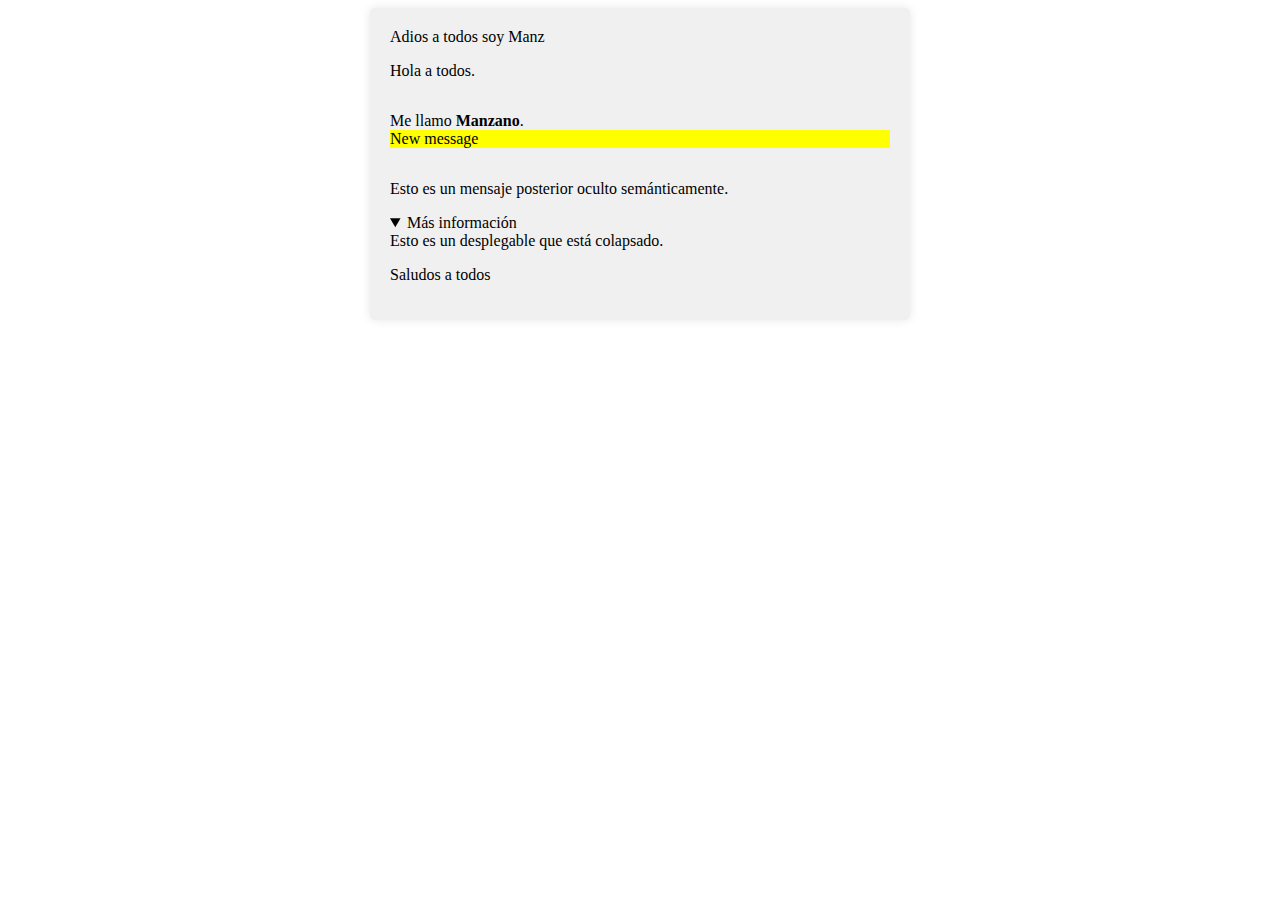
<file: 04/index.html>
<!DOCTYPE html>
<html lang="es">
<head>
    <meta charset="UTF-8" />
    <meta name="viewport" content="width=device-width, initial-scale=1.0" />
    <title>Ejemplo 4 DOM</title>
    <style>
        .container {
            background-color: #f0f0f0;
            padding: 20px;
            border-radius: 5px;
            box-shadow: 0 0 10px rgba(0, 0, 0, 0.1);
            display: flex;
            flex-direction: column;
            max-width: 500px;
            margin: 0 auto;
        }
        mark{
            display:none;
        }
    </style>
</head>
<body>
    <div class="container">
        <p>Hola a todos.</p>
        <p>Me llamo <strong>Manz</strong>. <mark>New message</mark></p>
        <p hidden>Esto es un mensaje posterior oculto semánticamente.</p>
        <details>
            <summary>Más información</summary>
            <div>Esto es un desplegable que está colapsado.</div>
        </details>
    </div>
    <script>
        var container = document.getElementsByClassName("container")[0]
        var strong = document.getElementsByTagName("strong")[0]
        var mark = document.querySelector("mark")
        var hidden = document.querySelectorAll("[hidden]")
        var details = document.querySelector("details")

        container.firstChild.textContent="Adios a todos soy Manz"
        container.lastElementChild.innerHTML +="<p>Saludos a todos</p>"
        strong.textContent="Manzano"
        mark.style.display="block"
        hidden.forEach(element => {
            element.removeAttribute("hidden")
        });
        details.open=true
    </script>
</body>
</html>
</file>
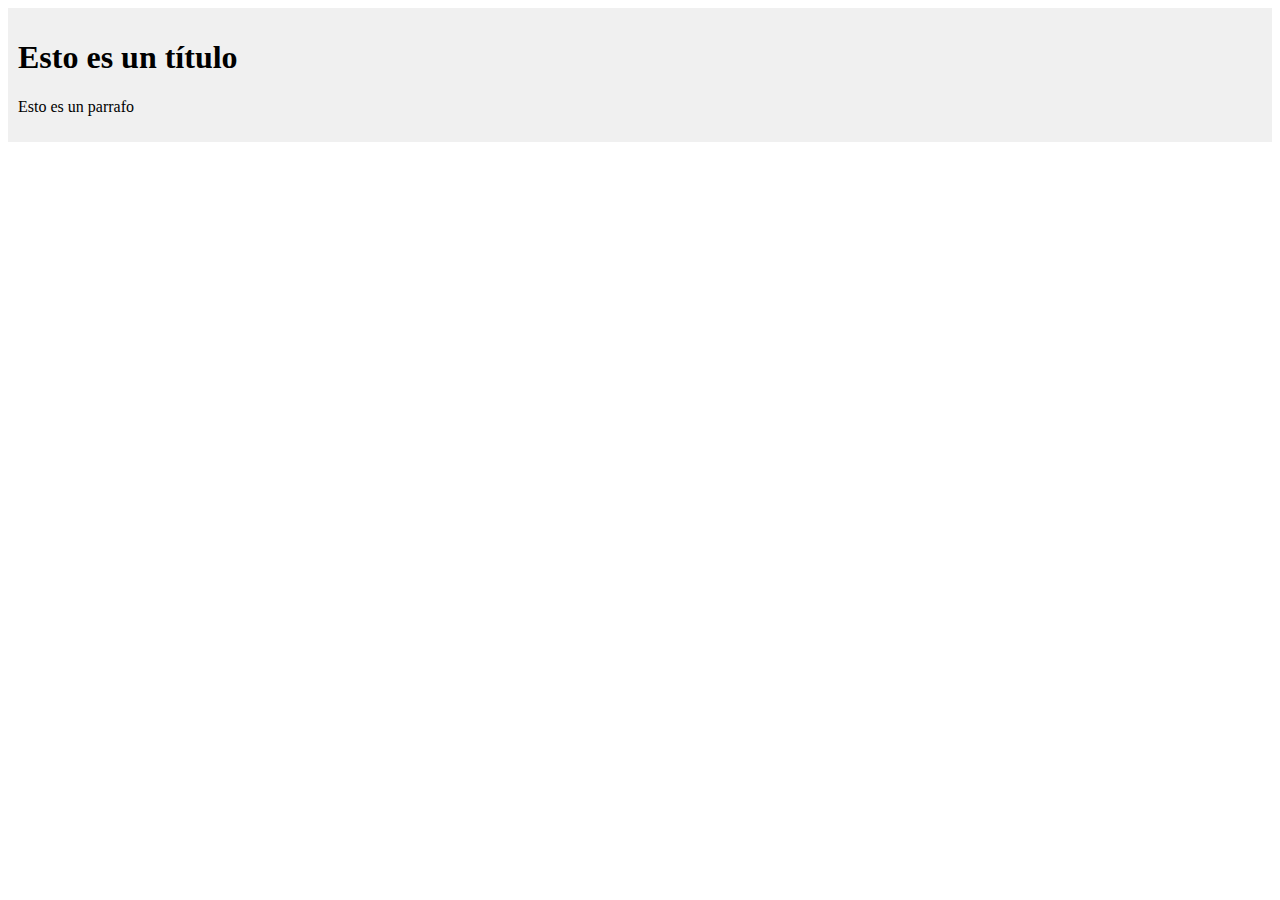
<file: 05/index.html>
<!DOCTYPE html>
<html lang="en">
<head>
    <meta charset="UTF-8">
    <meta name="viewport" content="width=device-width, initial-scale=1.0">
    <title>Ejemplo 4 DOM</title>
</head>
<body>
    <header class="card"></header>
    <script>
        var header = document.querySelector("header")

        header.innerHTML="<h1>Esto es un título</h1>"
        header.innerHTML+="<p>Esto es un parrafo</p>"
        header.style.background="#f0f0f0"
        header.style.padding="10px"
    </script>
</body>
</html>
</file>
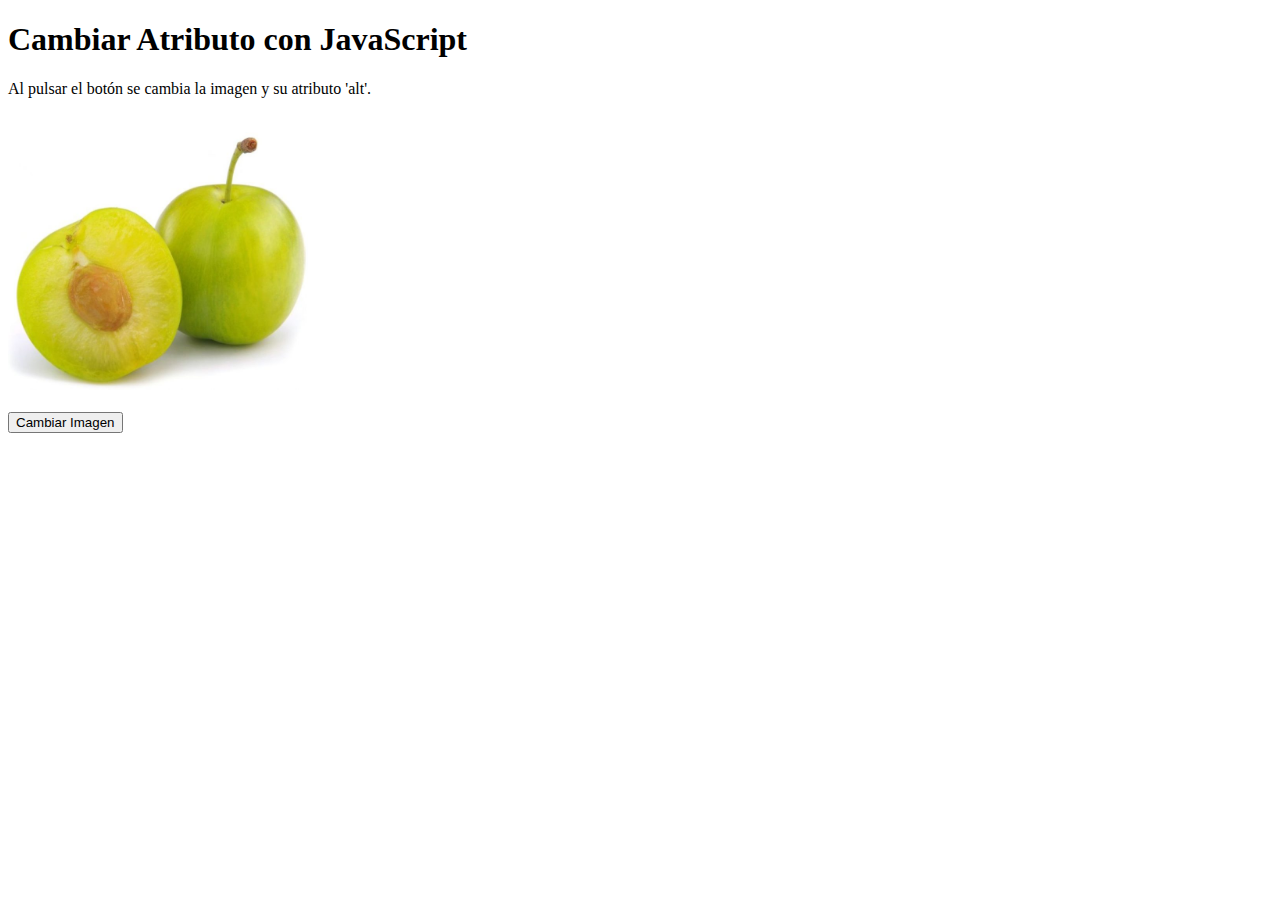
<file: 06/index.html>
<!DOCTYPE html>
<html lang="es">
<head>
    <meta charset="UTF-8">
    <meta name="viewport" content="width=device-width, initial-scale=1.0">
    <title>Ejemplo 6 Cambiar Atributo con JavaScript</title>
</head>
<body>
    <h1>Cambiar Atributo con JavaScript</h1>
    <p>Al pulsar el botón se cambia la imagen y su atributo 'alt'.</p>
    <br>
    <img id="miImagen" src="imagen1.jpg" alt="Imagen original" width="300">
    <br><br>
    <button onclick="cambiarImagen()">Cambiar Imagen</button>
    <script>
 </script>

</body>
</html>
</file>
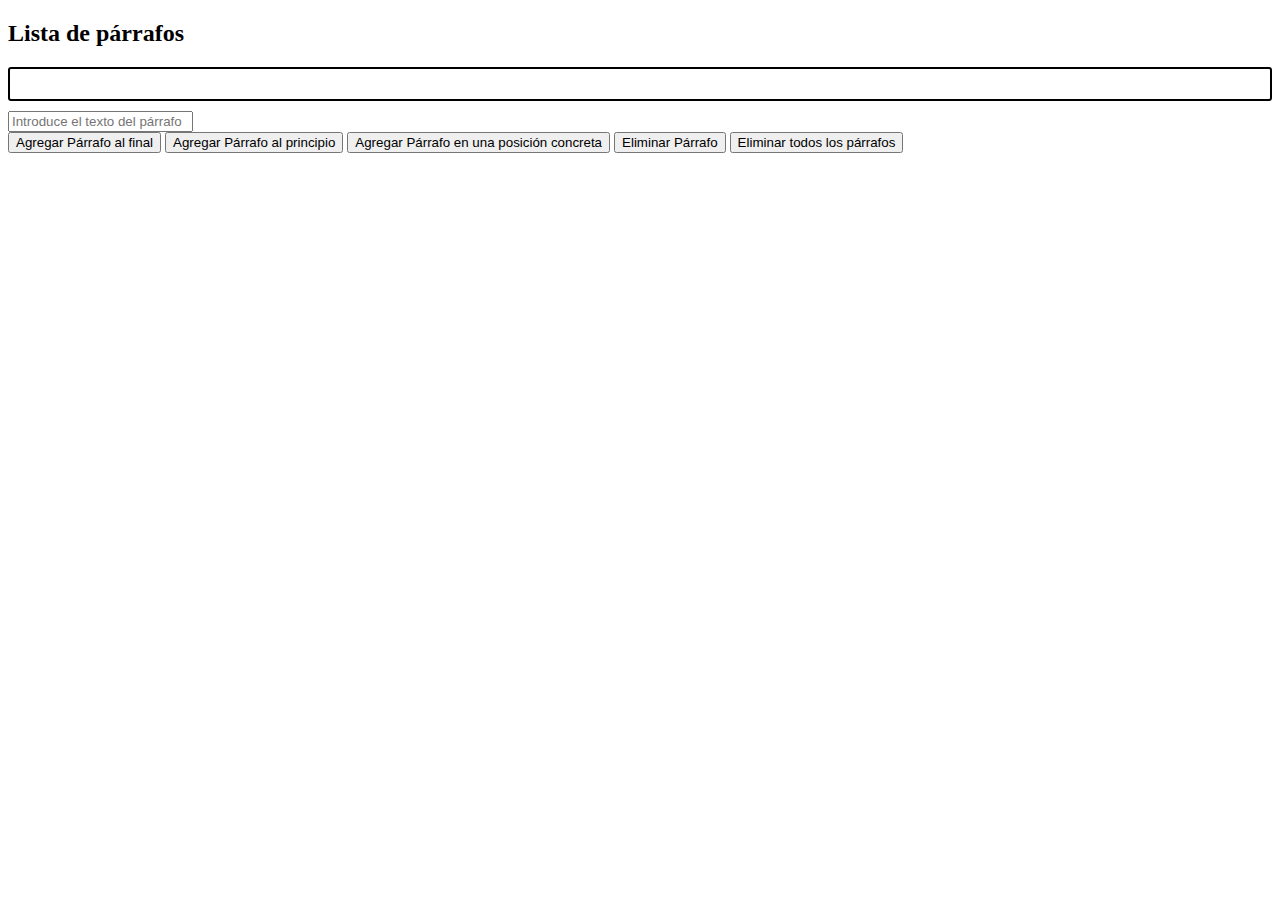
<file: 07/index.html>
<!DOCTYPE html>
<html lang="es">

<head>
    <meta charset="UTF-8" />
    <meta name="viewport" content="width=device-width, initial-scale=1.0" />
    <title>LMSGI-UD3.02 Nombre y apellidos </title>
    <!-- defer indica que se ejecuta cuando el DOM esta-->
    <link href="css/estilos.css" type="text/css" rel="stylesheet"/>
    <script src="js/script.js" defer></script>
</head>

<body>
    <h2>Lista de párrafos</h2>
    <div id="contenedor"></div>
    <input type="text" id="texto" placeholder="Introduce el texto del párrafo">
    <footer>
        <div class="botones">
            <input type="button" id="agregarFinal" value="Agregar Párrafo al final" />
            <input type="button" id="agregarPpio" value="Agregar Párrafo al principio" />
            <input type="button" id="agregarPosicion" value="Agregar Párrafo en una posición concreta" />
            <input type="button" id="eliminar" value="Eliminar Párrafo" />
            <input type="button" id="eliminarTodos" value="Eliminar todos los párrafos" />
        </div>
    </footer>


    <script>
    </script>
</body>

</html>
</file>
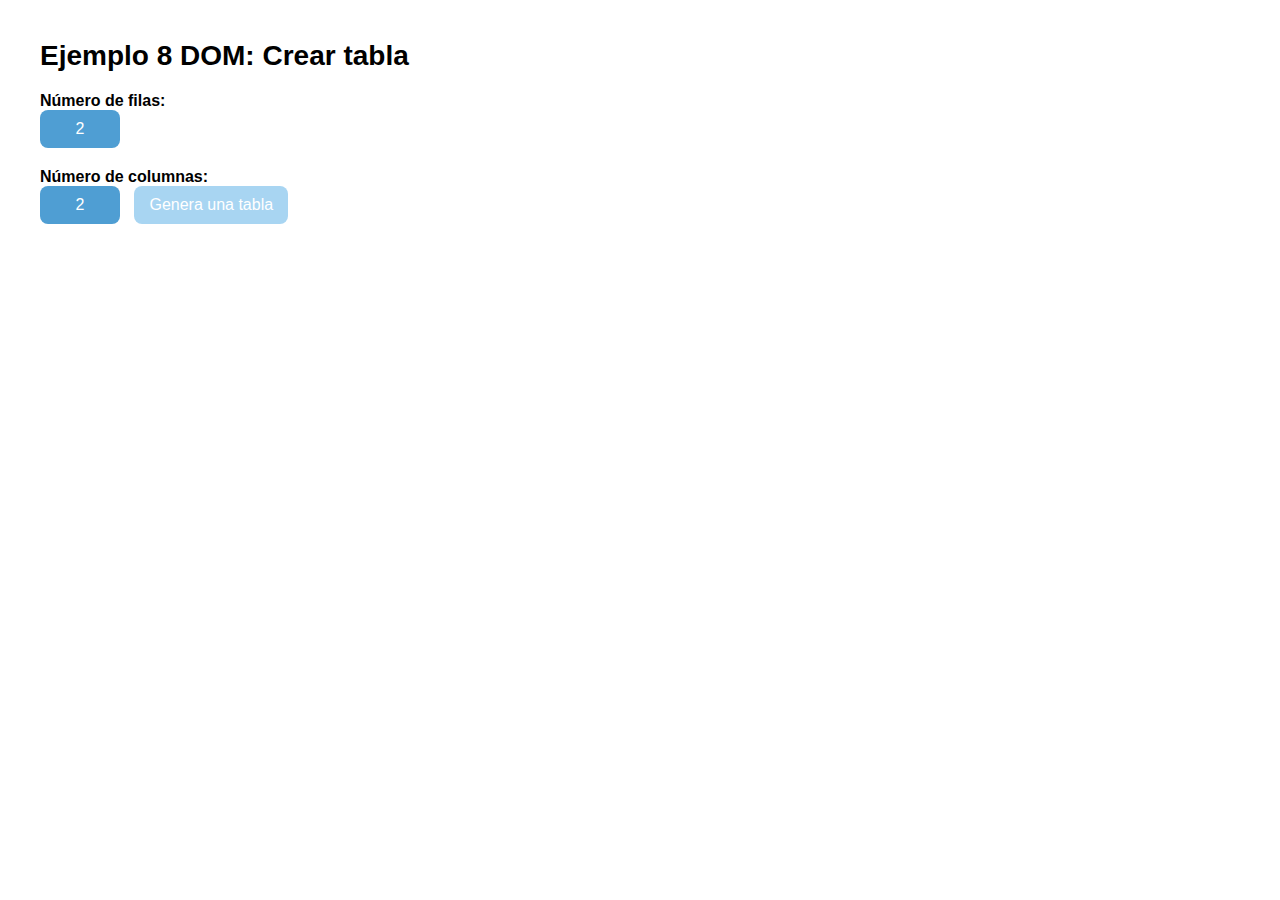
<file: 08/index.html>
<!DOCTYPE html>
<html lang="es">
    <head>
      <meta charset="UTF-8" />
      <meta name="viewport" content="width=device-width, initial-scale=1.0" />
      <title>Ejemplo 8 DOM</title>
      <link rel="stylesheet" href="css/estilos.css" />
    </head>
  <body>
    <h1>Ejemplo 8 DOM: Crear tabla</h1>
    <label for="filas">Número de filas:</label>
    <input type="number" id="filas" min="1" max="10" value="2">  
    <label for="numerocolumnas">Número de columnas:</label>
    <input type="number" id="numerocolumnas"  min="1" max="10" value="2">
    <input type="button" value="Genera una tabla" onclick="genera_tabla()" />
  </body>
  <script>
    function genera_tabla() {
      var body = document.getElementsByTagName("body")[0];
      var filas = document.getElementById("filas").value;
      var columnas = document.getElementById("numerocolumnas").value;
      console.log(filas+" "+columnas);
      // Limpiar contenido body

      body.innerHTML = '<h1>Ejemplo 8 DOM: Crear tabla</h1>\n<label for="filas">Número de filas:</label>\n<input type="number" id="filas" min="1" max="10" value="2">\n<label for="numerocolumnas">Número de columnas:</label>\n<input type="number" id="numerocolumnas"  min="1" max="10" value="2">\n<input type="button" value="Genera una tabla" onclick="genera_tabla()" />'

      var tabla = document.createElement("table");
      var tbody = document.createElement("tbody");

      for (let f = 0; f < filas; f++) {
        var tr = document.createElement("tr");
        for (let c = 0; c < columnas; c++) {
          var td = document.createElement("td");
          var textoCelda = document.createTextNode("Fila: "+f+", Columna: "+c);
          td.appendChild(textoCelda);
          tr.appendChild(td);
        }
        tbody.appendChild(tr);
      }
      tabla.appendChild(tbody);
      body.appendChild(tabla);
      tabla.setAttribute("border", "2");
      console.log("aaaaaa");
    }

  </script>
  </html>
</file>
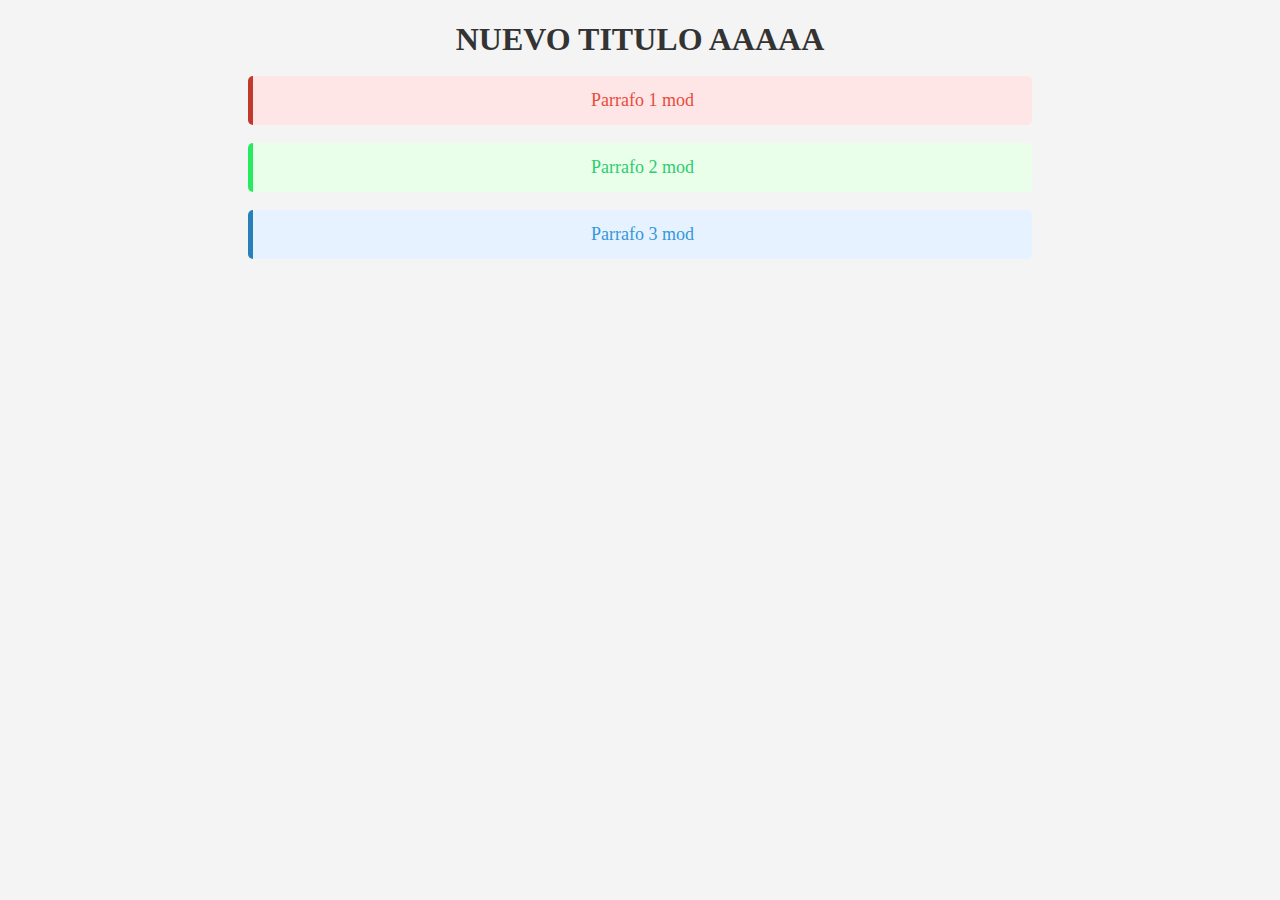
<file: 01/01.html>
<!DOCTYPE html>
<html lang="es">
  <head>
    <meta charset="UTF-8" />
    <meta name="viewport" content="width=device-width, initial-scale=1.0" />
    <title>Ejemplo DOM</title>
    <!-- defer indica que se ejecuta cuando el DOM esta-->
    <script src="js/script.js" defer></script>
  </head>
  <body id="cuerpo">
    <h1 id="titulo">Cambiar </h1>
    <p class="parrafo" >Este es un párrafo  1 .</p>
    <p class="parrafo">Este es un párrafo  2 .</p>
    <p class="parrafo">Este es un párrafo  3 .</p>
  </body>
</html>
</file>
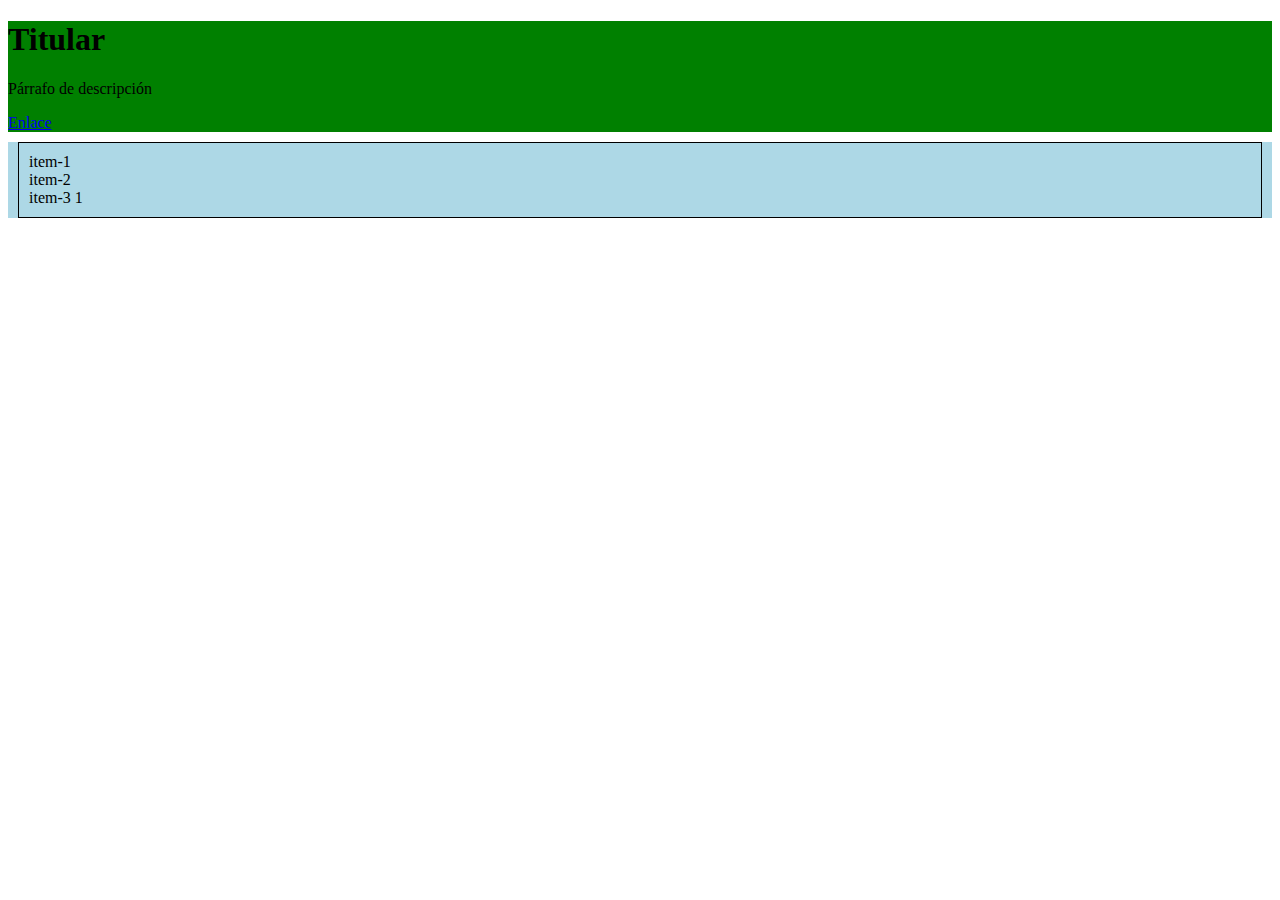
<file: 02/02.html>
<!DOCTYPE html>
<html lang="es">

<head>
    <meta charset="UTF-8" />
    <title>Ejemplo 2 DOM</title>
    <meta name="viewport" content="width=device-width, initial-scale=1.0" />
</head>

<body>
    <div id="app">
        <div class="header">
            <h1>Titular</h1>
        </div>
        <p>Párrafo de descripción</p>
        <a href="/">Enlace</a>
    </div>
    <div class="container">
        <div class="sandbox">
            <div class="item item-1">item-1</div>
            <div class="item item-2">item-2</div>
            <div class="item item-3">
                <div class="subitem">item-3 1</div>
            </div>
            <!--item-3-->
        </div>
        <!--sandbox-->
    </div>
    <!--container-->
    <script>
        var item3 = document.querySelector(".item.item-3");
        item3.closest(".container").style.background="lightblue";
        item3.closest(".sandbox").style.margin="10px";
        item3.closest(".sandbox").style.padding="10px";
        item3.closest(".sandbox").style.border="solid black 1px";
        var app=document.getElementById("app");
        app.style.background="green"
    </script>
</body>
</html>
</file>
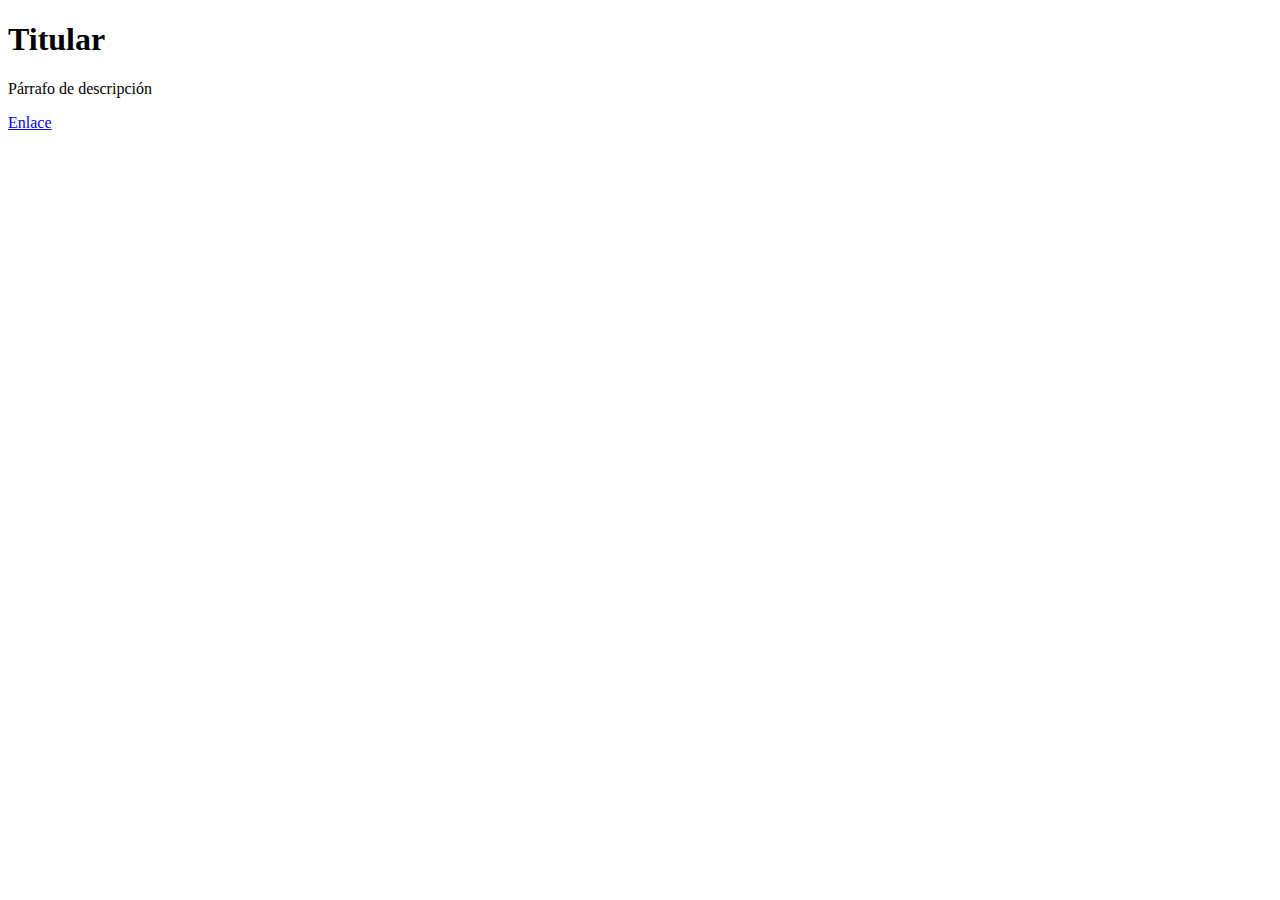
<file: 03/03.html>
<!DOCTYPE html>
<html lang="es">
<head>
    <meta charset="UTF-8" />
    <meta name="viewport" content="width=device-width, initial-scale=1.0" />
    <title>Ejemplo 3 DOM</title>
</head>
<body>
    <div id="app">
        <div class="header">
            <h1>Titular</h1>
        </div>
        <p>Párrafo de descripción</p>
        <a href="/">Enlace</a>
    </div>
    <script>
        var x = document.body
        console.log(x.childNodes.length)
        console.log(x.childNodes)
        console.log(x.parentNode)
        console.log(document.getElementById("app").childNodes)
    </script>
</body>
</html>
</file>
<file: 07/css/estilos.css>
#contenedor {
    min-height: 20px;
    border: 2px solid black;
    padding: 5px 10px;
    border-radius: 3px;
    margin: 10px 0;
}

#contenedor p {
    margin: 8px;
}
</file>
<file: 08/css/estilos.css>
body {
    font-family: Arial, sans-serif;
    margin: 40px;
  }
   
  h1 {
    color: #000;
    font-size: 28px;
  }
   
  label {
    display: block;
    margin-top: 20px;
    font-weight: bold;
  }
   
  input[type="number"] {
    width: 60px;
    padding: 10px;
    font-size: 16px;
    border: none;
    background-color: #4f9ed3;
    color: white;
    border-radius: 8px;
    margin-right: 10px;
    text-align: center;
  }
   
  input[type="number"]::-webkit-inner-spin-button,
  input[type="number"]::-webkit-outer-spin-button {
    -webkit-appearance: none;
    margin: 0;
  }
   
  input[type="button"] {
    padding: 10px 15px;
    font-size: 16px;
    background-color: #a8d5f2;
    color: #fff;
    border: none;
    border-radius: 8px;
    cursor: pointer;
  }
   
  input[type="button"]:hover {
    background-color: #a8d5ff;
  }
   
  table {
    margin-top: 20px;
    border-collapse: collapse;
    border: 2px solid #4da6ff;
  }
   
  td {
    border: 1px solid #4da6ff;
    padding: 10px 15px;
    text-align: center;
}
</file>
